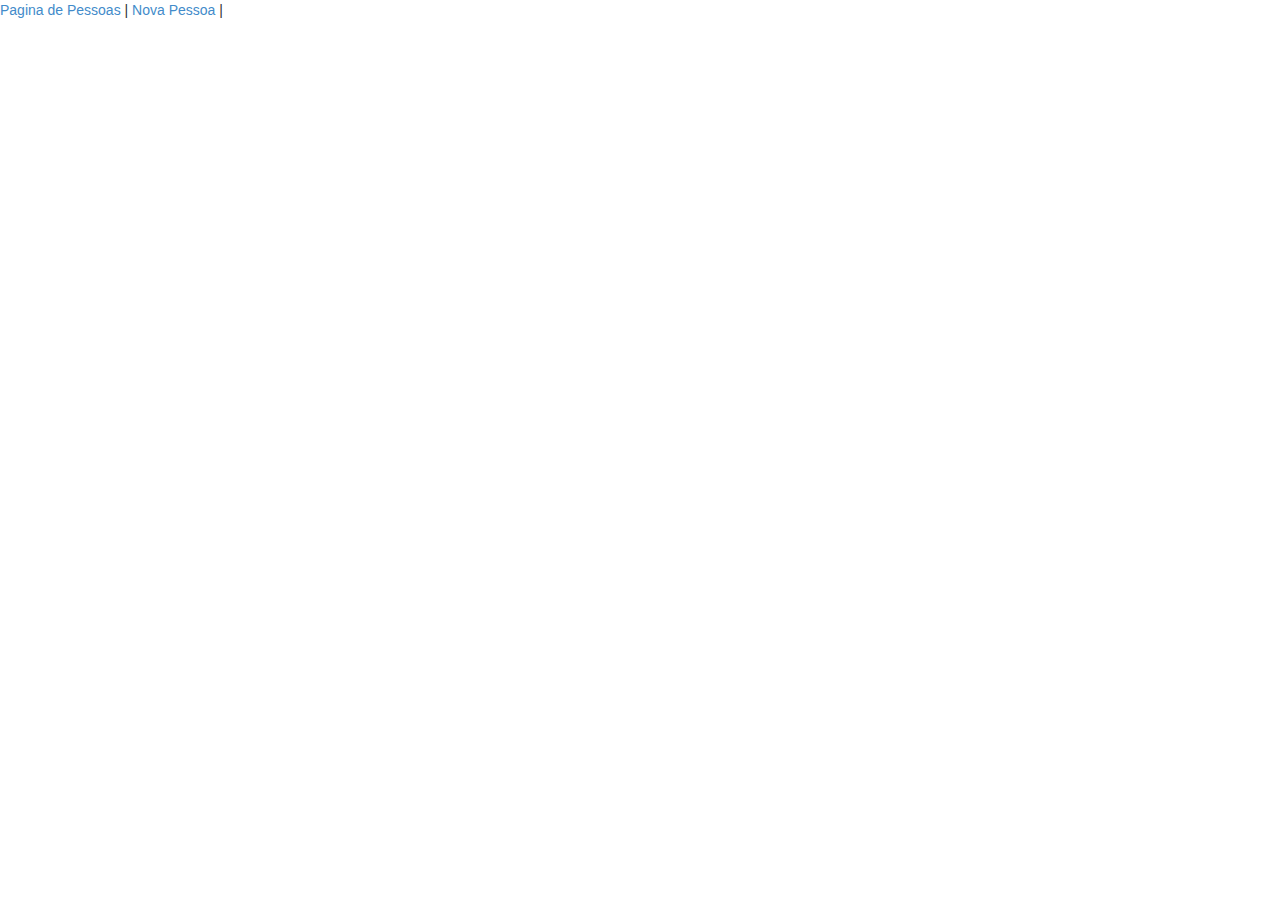
<file: simple_rest/src/main/webapp/index.html>
<!DOCTYPE html>
<html>
<head>
<meta charset="utf-8" />
<meta name="viewport" content="width=device-width, initial-scale=1.0, user-scalable=no, minimum-scale=1.0, maximum-scale=1.0">

<script type="text/javascript" src="js/libs/jquery-1.11.0.js"></script>
<script type="text/javascript" src="js/libs/underscore.js"></script>
<script type="text/javascript" src="js/libs/backbone.js"></script>

<script type="text/javascript" src="js/app.js"></script>

<script type="text/javascript" src="js/models/PessoaModel.js"></script>
<script type="text/javascript" src="js/collections/PessoaCollection.js"></script>
<script type="text/javascript" src="js/views/pessoa/FormPessoa.js"></script>
<script type="text/javascript" src="js/views/pessoa/PagePessoas.js"></script>
<script type="text/javascript" src="js/views/pessoa/TabelaPessoas.js"></script>
<script type="text/javascript" src="js/views/pessoa/LinhaPessoa.js"></script>
<script type="text/javascript" src="js/Router.js"></script>
<script type="text/javascript" src="js/main.js"></script>
<script type="text/javascript" src=""></script>
<link href="css/all.css" rel="stylesheet">
</head>
<body>
	<a href="#pessoas"> Pagina de Pessoas</a>
	<span>|</span>
	<a href="#pessoa"> Nova Pessoa</a>
	<span>|</span>
	<div class="container" id="container">
		<div class="main-content"></div>
	</div>
</body>
</html>
</file>
<file: simple_rest/src/main/webapp/css/all.css>
@import url("bootstrap.min.css");
</file>
